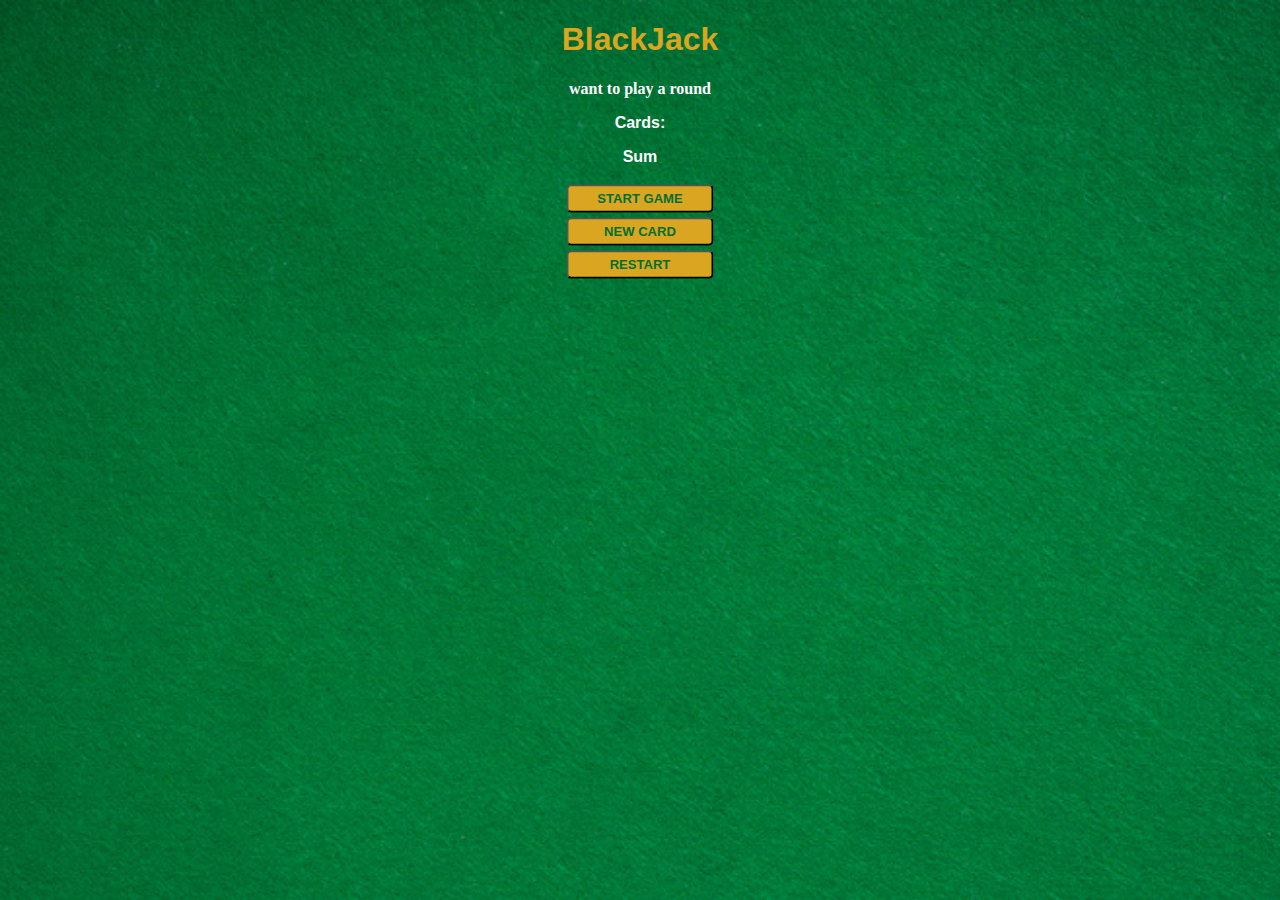
<file: index.html>
<!DOCTYPE html>
<html lang="en">
<head>
    <meta charset="UTF-8">
    <meta name="author" content="Amith Chauhan">
    <meta name="keywords" content="HTML,CSS,JAVASCRIPT">
    <meta http-equiv="X-UA-Compatible" content="IE=edge">
    <meta name="viewport" content="width=device-width, initial-scale=1.0">
    <title>Document</title>
    <link rel="stylesheet" href="blackjack.css">
    <script src="blackjack.js"></script>
</head>
<body>
    <h1>BlackJack</h1>
    <p id="p1">want to play a round</p>
    <p id="p2">Cards:</p>
    <p id="p3" onclick="start()">Sum</p>
    <button id="startbtn" onclick="start()">START GAME</button>
    <br>
    <button id="newbtn" onclick="newCard()">NEW CARD</button>
    <br>
    <button id="resetbtn" onclick="restart()">RESTART</button>
</body>
</html>
</file>
<file: blackjack.css>
body{
    font-family:'Trebuchet MS', 'Lucida Sans Unicode', 'Lucida Grande', 'Lucida Sans', Arial, sans-serif;
    background-image: url("table.png");
    background-size:cover;
    text-align: center;
    color:white;
    font-weight: bold;
}
h1{
    color:goldenrod;
}
#p1{
    font-family: italic;
}
#startbtn,#newbtn,#resetbtn{
    color:#016f32;
    width:150px;
    background-color: goldenrod;
    padding:5px;
    border-radius:5px;
    font-weight: bold;
    margin:2px;
    transform: scale(.98);
}
</file>
